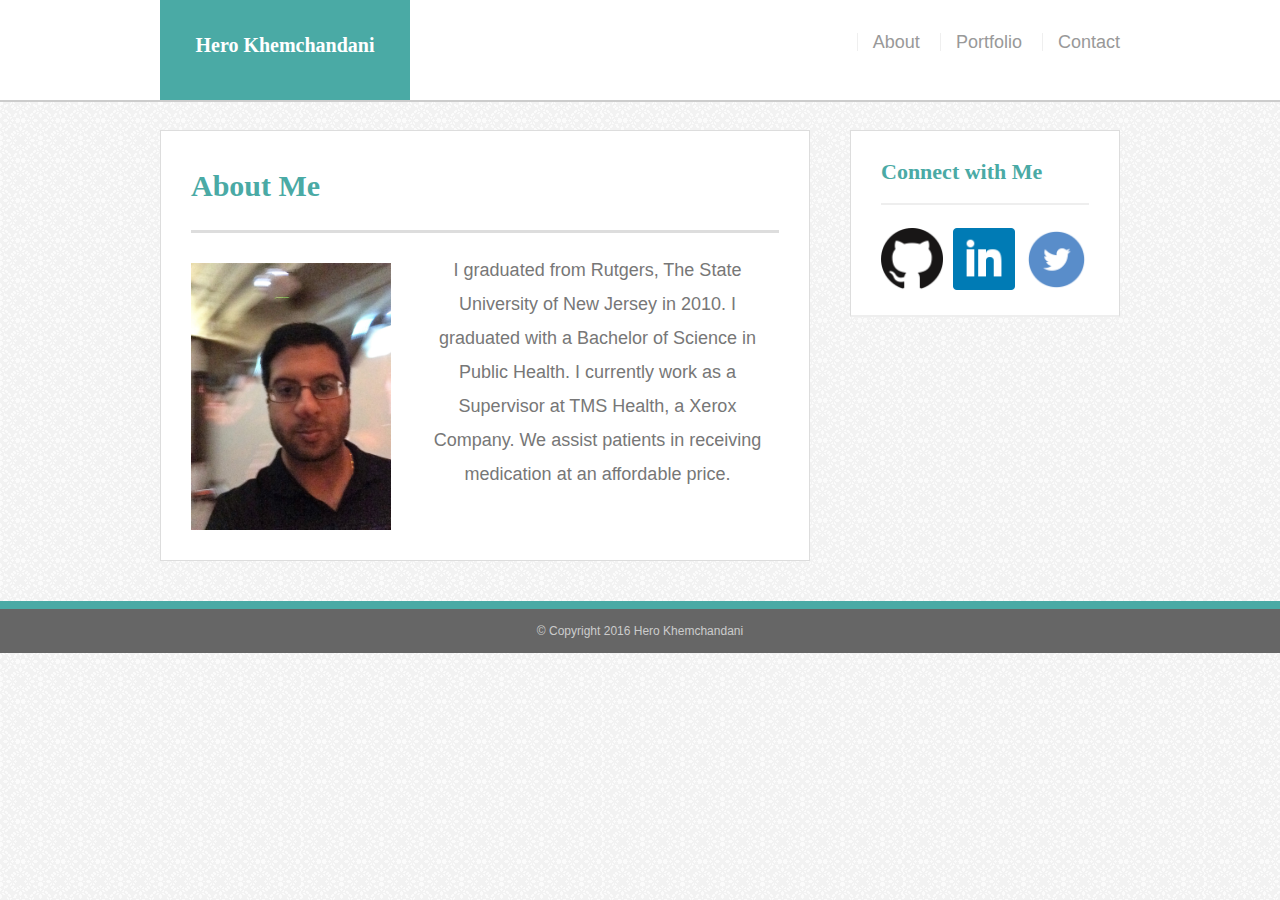
<file: index.html>
<!DOCTYPE html>
<html>
<head>
	<title>About Me</title>
	<link rel="stylesheet" type="text/css" href="assets/css/reset.css"">
	<link rel="stylesheet" type="text/css" href="assets/css/style.css">
	<meta name="viewport" content="width=device-width, initial-scale=1.0">
</head>
<body>
	<header id="masthead">
	<div class="container">
		<a href="index.html" id="logo">Hero Khemchandani</a>	
			<nav>
				<a href="index.html">About</a>
				<a href="portfolio.html">
				Portfolio</a>
				<a href="contact.html">Contact</a>
			</nav>
		</div>
	</header>

	<div id="main-container" class="container">
		<section class="main-section">
				<h1>About Me</h1>

				<img src="assets/images/IMG_0425.JPG" class="image" alt="IMG_0425.JPG">


				<p>I graduated from Rutgers, The State University of New Jersey in 2010. I graduated with a Bachelor of Science in Public Health. I currently work as a Supervisor at TMS Health, a Xerox Company. We assist patients in receiving medication at an affordable price.</p>

		</section>

		<section class="sidebar">
			<div id="connect">
				<h2>Connect with Me</h2>

				<img src="assets/images/github.png" class="social" alt="Github">
				<img src="assets/images/linkedin.png" class="social" alt="Linkedin">
				<img src="assets/images/twitter.png" class="social" alt="Twitter">

			</div>
		</section>
	</div>

	<footer>
		<div class="container">
			&copy; Copyright 2016 Hero Khemchandani
			
		</div>

	</footer>
</body>
</html>
</file>
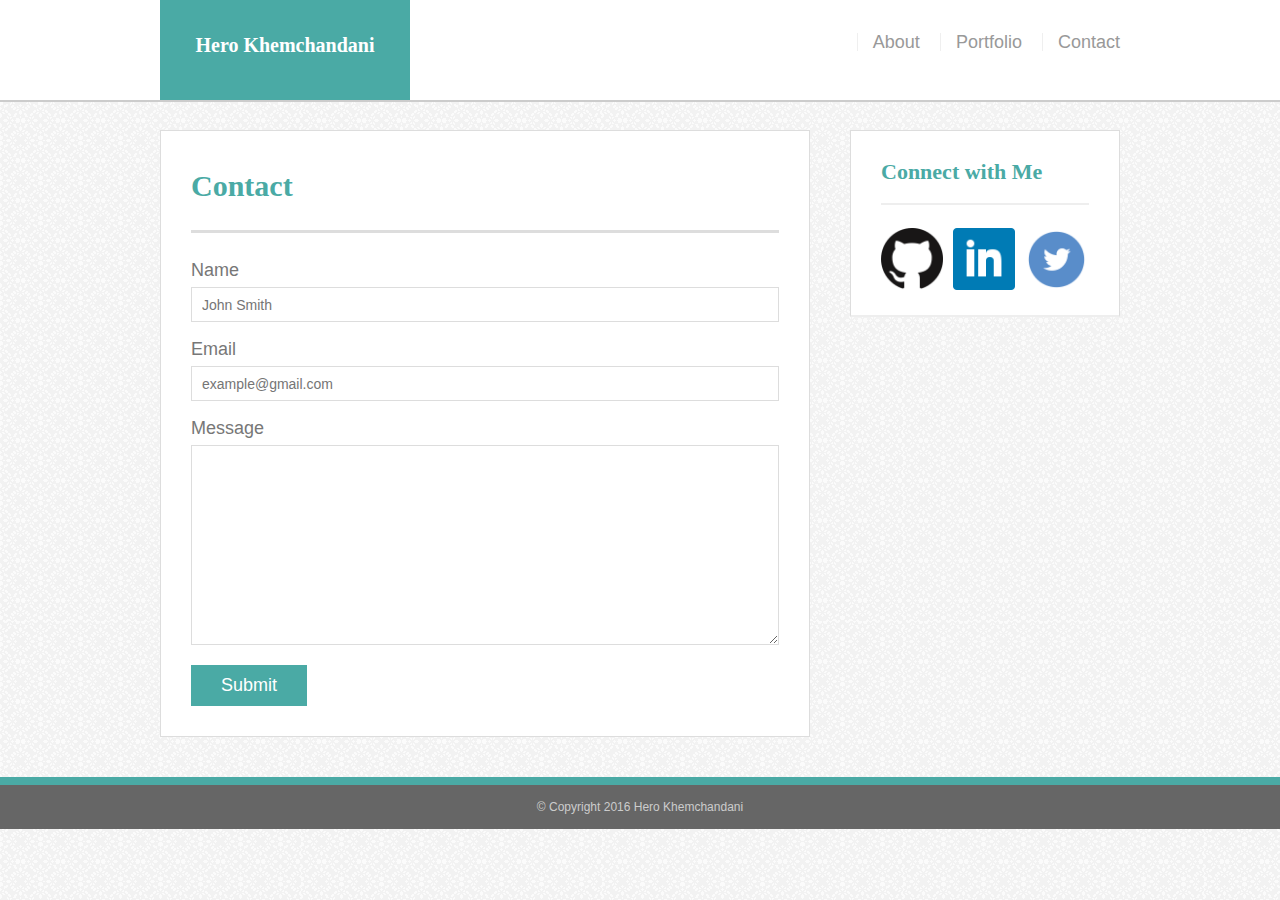
<file: contact.html>
<!DOCTYPE html>
<html>
<head>
	<title>About Me</title>
	<link rel="stylesheet" type="text/css" href="assets/css/reset.css"">
	<link rel="stylesheet" type="text/css" href="assets/css/style.css">
	<meta name="viewport" content="width=device-width, initial-scale=1.0">
</head>
<body>
	<header id="masthead">
	<div class="container">
		<a href="index.html" id="logo">Hero Khemchandani</a>	
			<nav>
				<a href="index.html">About</a>
				<a href="portfolio.html">
				Portfolio</a>
				<a href="contact.html">Contact</a>
			</nav>
		</div>
	</header>

	<div id="main-container" class="container">
		<section class="main-section">
				<h1>Contact</h1>
				
				<form id="contact-form">
					<ul>
						<li>
							<label for="name">Name</label>
							<input type="text" name="name" id="name" placeholder="John Smith" required="required">

						</li>
						<li>
							<label for="email">Email</label>
							<input type="text" name="email" id="email" placeholder="example@gmail.com" required="required">
						</li>
						<li>
							<label for="message">Message</label>
							<textarea id="message" name="message" required="required"></textarea>
						</li>
					</ul>
					<input type="submit" name="submit">
				</form>

		</section>

		<section class="sidebar">
			<div id="connect">
				<h2>Connect with Me</h2>

				<img src="assets/images/github.png" class="social" alt="Github">
				<img src="assets/images/linkedin.png" class="social" alt="Linkedin">
				<img src="assets/images/twitter.png" class="social" alt="Twitter">

			</div>
		</section>
	</div>

	<footer>
		<div class="container">
			&copy; Copyright 2016 Hero Khemchandani
			
		</div>

	</footer>
</body>
</html>
</file>
<file: assets/css/style.css>
* {
	box-sizing: border-box;
}

body {
	background: url('../images/light_grey.png');
	font-size: 18px;
	line-height: 34px;
	font-family: 'Arial','Helvetica Neue', Helvetica,
			sans-serif;
	color:#777777;
}

.container {
	width: 100%;
	max-width: 960px;
	margin: 0 auto;
	clear:both;
}

h1, h2, h3, p {
	margin-bottom: 20px;
}



p:last-child {
	margin-bottom: 0;
	text-align: center;
}

h1, h2, h3 {
	font-family: 'Georgia', Times, Times New Roman, serif;
	font-weight: 700;
	color: #4aaaa5;
}

h1 {
	font-size: 30px;
	line-height: 49px;
	border-bottom: 3px solid #dddddd;
	padding-bottom: 20px;
}

h2, h3 {
	font-size: 22px;
}

/*header*/

#masthead {
	background: #ffffff;
	margin: 0 0 30px;
	z-index: 99;
	color: #ffffff;
	overflow: auto;
	border-bottom: 2px solid #cccccc;
	position: fixed;
	width: 100%;
}

#logo {
	width: 250px;
	height: 100px;
	background: #4aaaa5;
	float: left;
	font-family: 'Georgia', Times, Times New Roman, serif;
	text-align: center;
	line-height: 90px;
	color: #ffffff;
	font-weight: 700;
	font-size: 20px;
	text-decoration: none;
}

nav {
	float:right;
	margin-top: 25px;
}

nav a {
	color: #999;
	text-decoration: none;
	margin-left: 15px;
	display: inline-block;
	border-left: 1px solid #efefef;
	padding-left: 15px;
	line-height: 18px;
}

nav a:first child {
	border-left: 0 none;
}

/*main*/
#main-container {
	padding-top: 130px;
}

.main-section {
	background: #ffffff;
	padding: 30px;
	margin: 0 0 40px 0;
	width: 100%;
	max-width: 650px;
	float: left;
	border: 1px solid #dddddd;
}

.image {
	width: 200px;
	height: auto;
	margin-top: 10px;
	float: left;
	margin-right: 25px;
}

/*sidebar*/
.sidebar {
	background:#ffffff;
	padding: 30px;
	width: 100%;
	max-width: 270px;
	float: right;
	border: 1px solid #dddddd;
	margin-bottom: 20px;
}

h3, .sidebar, h2 {
	border-bottom: 2px solid #eee;
	padding-bottom: 20px;
	margin-bottom: 15px;
	line-height: 22px;
}

.social {
	width: 62px;
	height: 62px;
	margin-top: 8px;
	margin-right: 5px;
}

.social:last-child {
	margin-right: 0;
}

/*footer*/

footer {
	background: #666;
	color: #ffffff;
	padding: 5px 0;
	clear: both;
	border-top: 8px solid #4aaaa5;
	color: #cccccc;
	font-size: 12px;
	text-align: center;
}

/*portfolio*/
.work {
	width: 274px;
	overflow: auto;
	position: relative;
	float: left;
	margin: 20px 0 25px;
}

.work:nth-child(even) {
	margin-right: 40px;
}

.work img {
	width: 100%;
	border: 0 none;
	opacity: .8;
}

.work h3 {
	border-bottom: 0;
	background: #4aaaa5;
	color: #ffffff;
	text-align: center;
	position: absolute;
	bottom: 20px;
	padding: 15px;
	width: 100%;
	line-height: 30px;
	margin-bottom: 0;
	font-weight: 300;
}

/*contact*/

#contact-form ul {
	margin-bottom: 20px;
}

#contact-form li {
	margin-bottom: 10px;
}

label,
input[type=text],
input[type=email],
textarea {
	display: block;
	width: 100%;
} 

input[type=text],
input[type=email],
textarea{
	height: 35px;
	border: 1px solid #ddd;
	padding: 0 10px;
	font-size: 14px;
}

textarea {
	height: 200px;
}

input[type=submit] {
	background: #4aaaa5;
	border: 0 none;
	color: #ffffff;
	font-size: 18px;
	padding: 10px 30px;
	cursor: pointer;
}

@media screen and (max-width: 980px) {
	.container {
		width: 100%;
		margin:10%;	
	}

	
	.main-section {
		width: 50%;
		height: 100%;
		margin-top: -30%;
	}
	
	p { 
		font-size: 0.6em; 
	 }
		
		
	#masthead {
		width: 100%;
		position: relative;
		margin-top: -10%;
		margin-bottom: 20%;

	}

	nav {
		width: 50%;
		float: left;
		margin-left: 20%;
	}

	.image {
		width: 30%
		height: auto;
		margin-left: 25%;
		position: center;
		float: left;
		display: block;
	}

	p {text-align: justify;
		margin-top: 75%;
	}

	#logo {
		width: 20%;
		font-size: 90%;
		margin-left: -4%;

	}

	.sidebar {
		width: 100%;
		margin-right: 20%;
		margin-top: -30%;
	
	}

	footer {
		width: 100%;
		text-align: center;
		position: relative;
		margin-top: 50%;
	}

	.work {
		width: 70%;
		position: relative;
		float: left;
	}

	h3 {
		width: 5%;
		position: center;
	}
	
}

@media screen and (max-width: 768px) {
	.container {
		width: 100%;
	}



	#masthead {
		width: 100%;
	}

	#logo {
		font-size: small;
	}

	.main-section {
		width: 100%;
		height: 50%;

	}

	p {
		text-align: left;
		margin-top: 0%; 
	}

	.image {
		position: absolute;
		margin-left: 0%;
	}

	.sidebar {
		margin-top: 30%;
		position: absolute;
		margin-right: auto;
	
	}

	footer {
		margin-top: 60%;
	}

	.work {
		position: relative;
		float: left;
	}

	.image {
		float: left;
		position: static;
	}
}

@media screen and (max-width: 640px) {
	.container {
		width: 100%;
	}
	
	#logo {
		width: 100%;
	}

	#masthead {
		position: static;
		width: 100%;
	}

	.image {
		margin-left: 30%;


	}
	p {
		text-align: justify;
		margin-top: 60%;
	}

	footer {
		margin-top: 100%;

	}

	.sidebar {
		margin-top: 65%;
		padding: 0 auto;
	}
	
	nav {
		position: relative;
		width: 100%;
	}

	#masthead {
		width: 100%;
	}
}
</file>
